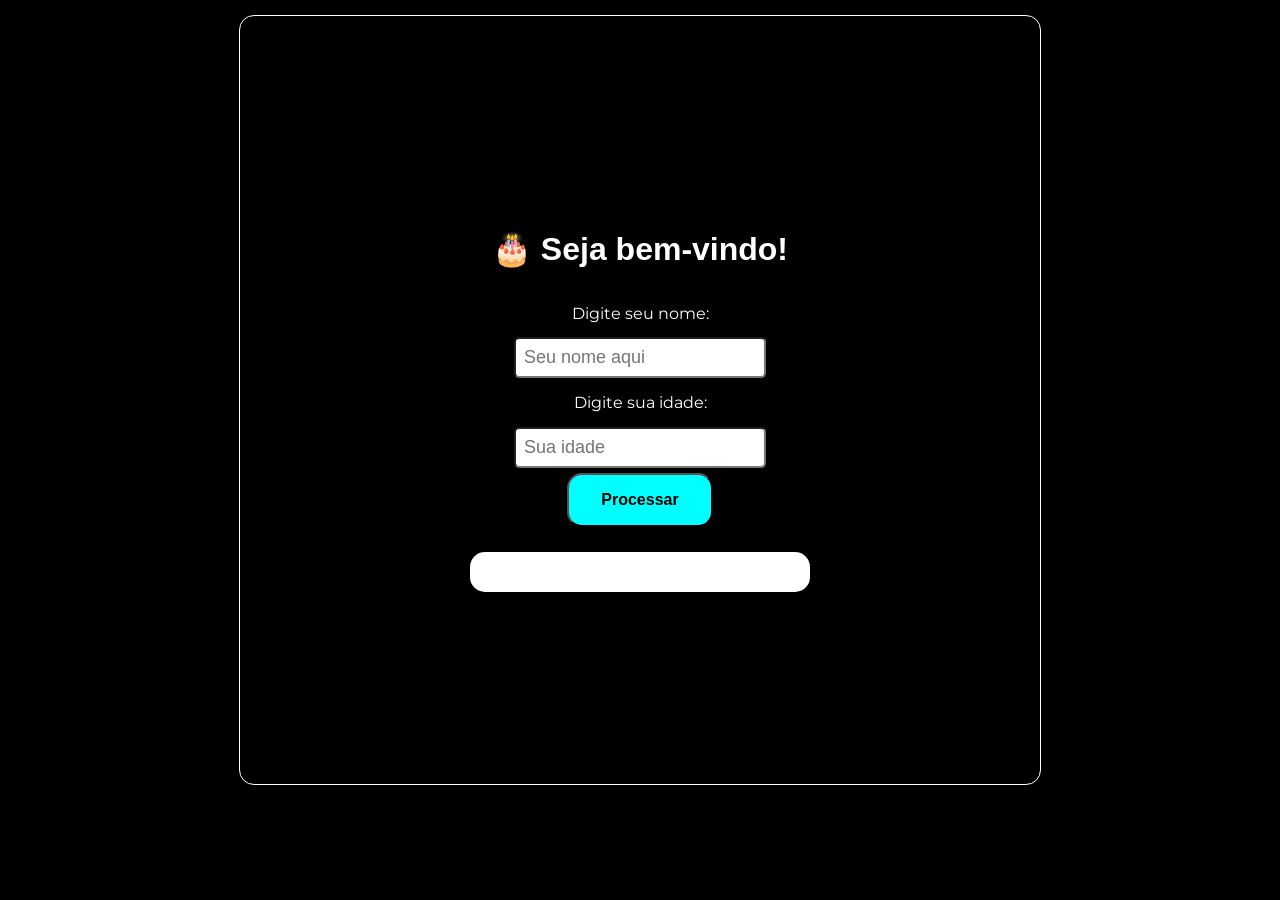
<file: index.html>
<!DOCTYPE html>
<html lang="en">

<head>
    <meta charset="UTF-8">
    <meta name="viewport" content="width=device-width, initial-scale=1.0">
    <title>Document</title>
    <link rel="stylesheet" href="./style.css">
</head>

<body>
    <main>
        <div class="container">
            <h1>🎂 Seja bem-vindo!</h1>
            <label for="nome">Digite seu nome: </label>
            <input type="text" id="nomeInput" placeholder="Seu nome aqui">
            <label for="idade">Digite sua idade:</label>
            <input type="number" id="idadeInput" placeholder="Sua idade">
            <button class="botao" id="botao">Processar</button>


            <div id="resultado" class="resultado"></div>
        </div>
    </main>

    <script src="./script.js"></script>
</body>

</html>
</file>
<file: style.css>
@import url('https://fonts.googleapis.com/css2?family=BBH+Bartle&family=Montserrat:ital,wght@0,100..900;1,100..900&display=swap');

body {
    margin: 0;
    text-decoration: none;
    background-color: #000;
    color: #ffffff;
    height: 50rem;
    display: flex;
    justify-content: center;
    align-items: center;
    font-family: "BBH Bartle", sans-serif;
}

.container {
    display: flex;
    justify-content: center;
    align-items: center;
    flex-direction: column;
    border: 1px solid white;
    width: 50vw;
    padding: 12rem 5rem;
    border-radius: 15px;
    gap: 5px
}

label {
    font-family: "Montserrat", sans-serif;
    font-size: 16px;
    padding: 0.6rem;
}

input {
    padding: 0.5rem;
    border-radius: 5px;
    font-size: 18px;
}

.botao {
    background-color: aqua;
    padding: 1rem 2rem;
    font-size: 16px;
    font-weight: 600;
    border-radius: 15px;
}

.botao:hover {
    background-color: #00e5e5;
    color: black;
    border: 2px solid #000;
    filter: brightness(1.1);
}

.resultado {
    background-color: #ffffff;
    border-radius: 15px;
    width: auto;
    min-width: 300px;
    margin-top: 20px;
    box-shadow: 0 10px 15px -3px rgba(0, 0, 0, 0.1), 0 4px 6px -2px rgba(0, 0, 0, 0.05);
    display: flex;
    align-items: center;
    justify-content: center;
    flex-direction: column;
    padding: 20px;
    font-family: "Montserrat", sans-serif;
    font-weight: 600;
    font-size: 18px;
}

.resultado p {
    color: #000;
    font-family: "Montserrat", sans-serif;
    font-weight: 600;
    font-size: 18px;
    margin: 5px 0;
}

.resultado a {
    text-decoration: none;
    color: #00e5e5;
    transition: color 0.3s ease;
}

.resultado a:hover {
    color: #015757;
    text-underline-offset: 4px;
}
</file>
